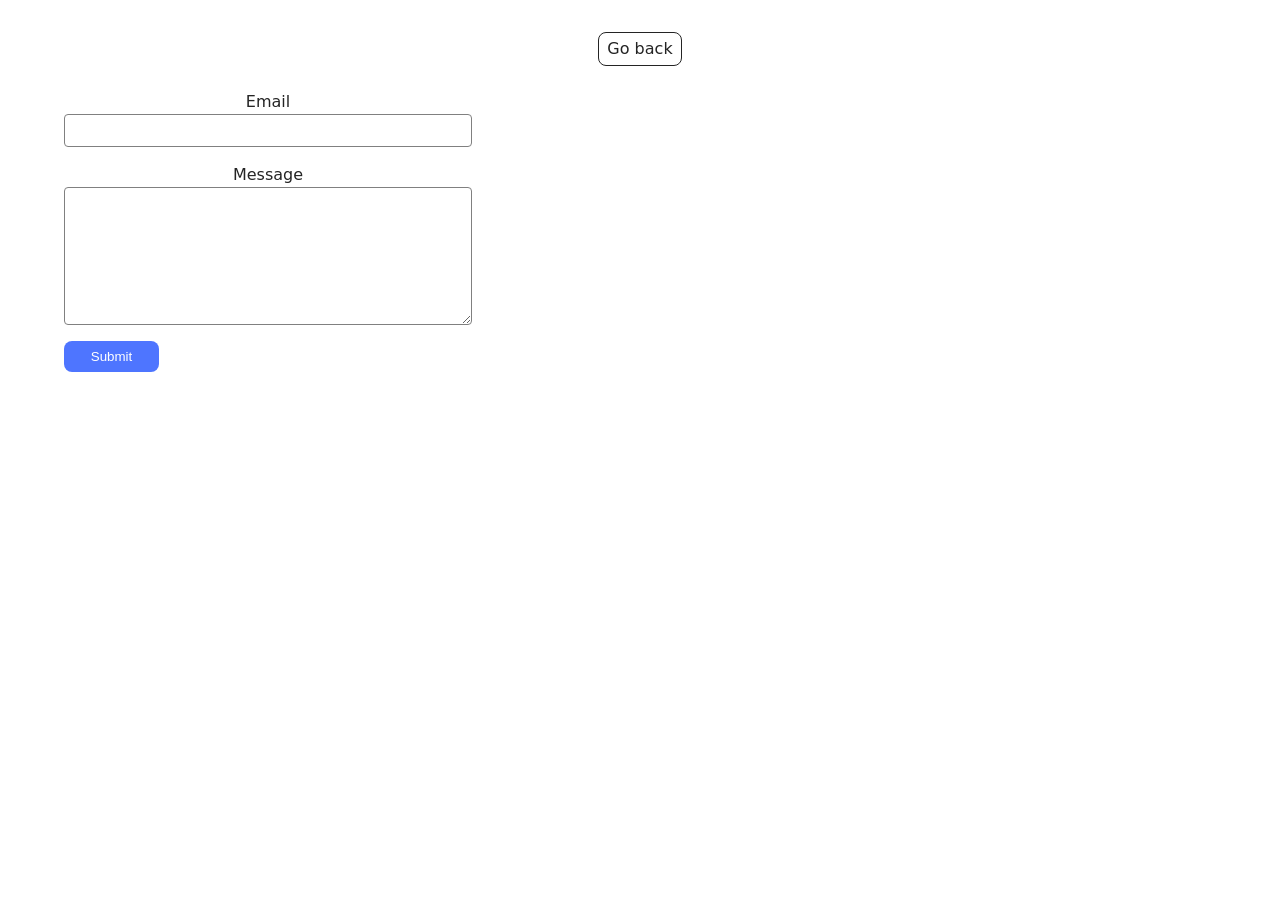
<file: src/2-form.html>
<!DOCTYPE html>
<html lang="en">
  <head>
    <meta charset="UTF-8" />
    <meta http-equiv="X-UA-Compatible" content="IE=edge" />
    <meta name="viewport" content="width=device-width, initial-scale=1.0" />
    <title>Form</title>
    <link rel="stylesheet" href="./css/styles.css" />
  </head>
  <body>
    

    <main>
      <div class="container">
        <a class="back-link" href="./index.html">Go back</a>
        <form class="feedback-form" autocomplete="off">
  <label>
    Email
    <input type="email" name="email" autofocus />
  </label>
  <label>
    Message
    <textarea name="message" rows="8"></textarea>
  </label>
  <button type="submit">Submit</button>
</form>
      </div>
    </main>
    <script type="module" src="./js/2-form.js"></script>

    
  </body>
</html>
</file>
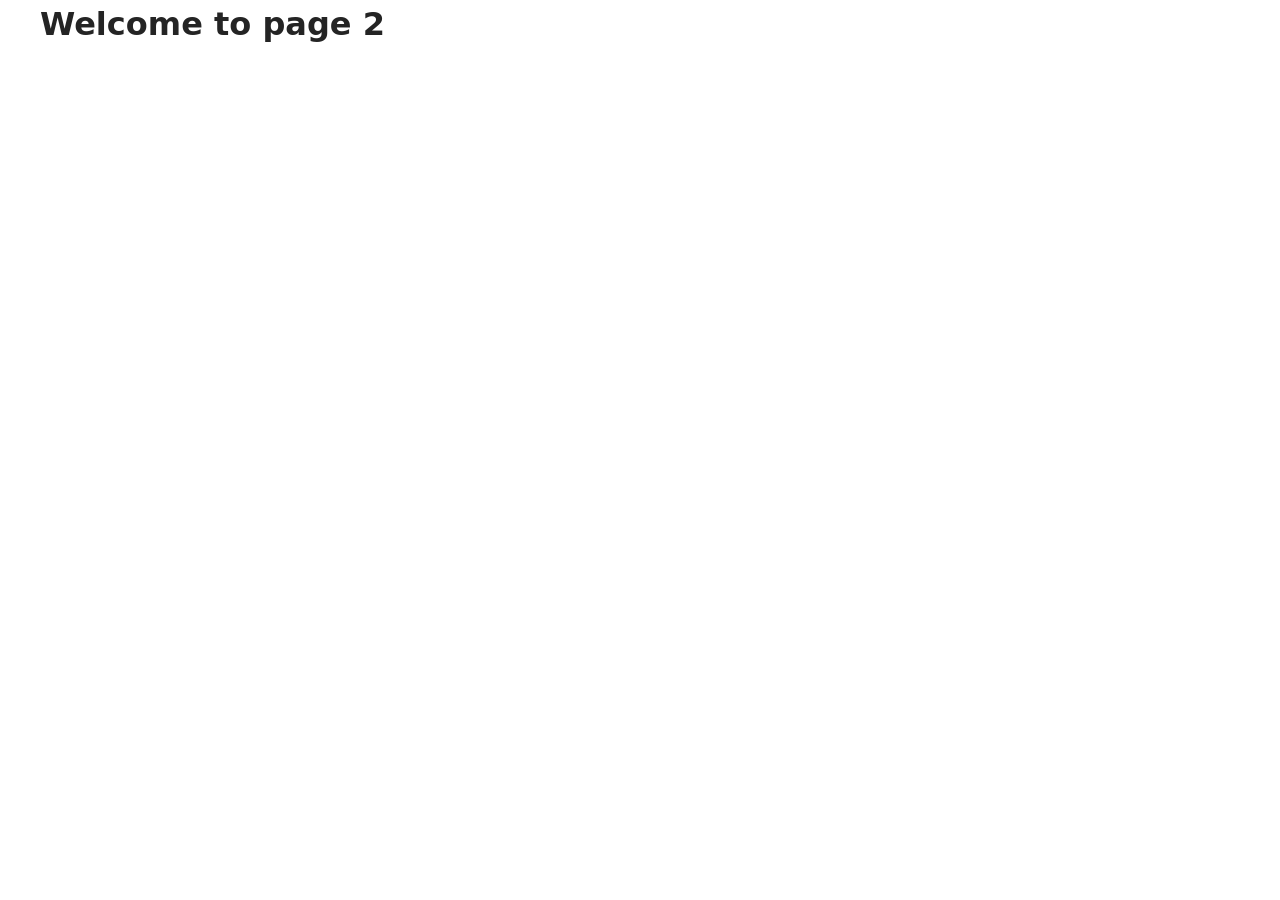
<file: src/page-2.html>
<!DOCTYPE html>
<html lang="en">
  <head>
    <meta charset="UTF-8" />
    <meta http-equiv="X-UA-Compatible" content="IE=edge" />
    <meta name="viewport" content="width=device-width, initial-scale=1.0" />
    <title>Page 2</title>
    <link rel="stylesheet" href="./css/styles.css" />
  </head>
  <body>
    <load
      src="./partials/header.html"
      icon-path="./img/sprite.svg#logo"
      highlight-act="active"
    />

    <main>
      <div class="container">
        <h1 class="main-title">
          <span class="main-title-gradient">Welcome</span> to page 2
        </h1>
        <load src="./partials/back-link.html" />
      </div>
    </main>

    <load src="./partials/footer.html" />
  </body>
</html>
</file>
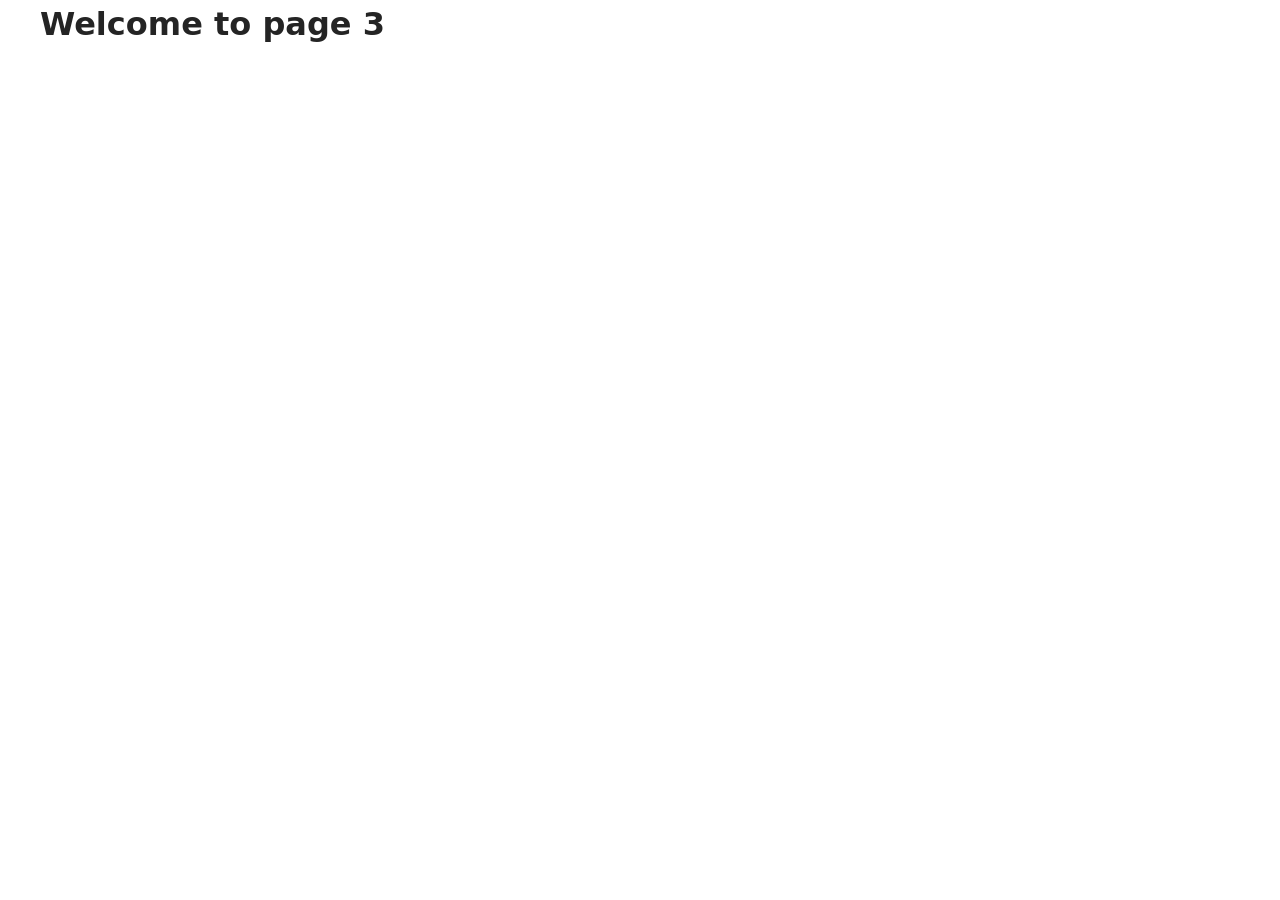
<file: src/page-3.html>
<!DOCTYPE html>
<html lang="en">
  <head>
    <meta charset="UTF-8" />
    <meta http-equiv="X-UA-Compatible" content="IE=edge" />
    <meta name="viewport" content="width=device-width, initial-scale=1.0" />
    <title>Page 3</title>
    <link rel="stylesheet" href="./css/styles.css" />
  </head>
  <body>
    <load
      src="./partials/header.html"
      icon-path="./img/sprite.svg#logo"
      highlight-curr="active"
    />

    <main>
      <div class="container">
        <h1 class="main-title">
          <span class="main-title-gradient">Welcome</span> to page 3
        </h1>
        <load src="./partials/back-link.html" />
      </div>
    </main>

    <load src="./partials/footer.html" />
  </body>
</html>
</file>
<file: src/css/styles.css>
/**
  |============================
  | include css partials with
  | default @import url()
  |============================
*/
/* Common styles */
@import url('./reset.css');
@import url('./base.css');
@import url('./container.css');


/* Sections style */
@import url('./header.css');
@import url('./badges.css');
@import url('./back-link.css');

.gallery {
  display: flex;
  flex-wrap: wrap;
  gap: 24px;
  list-style: none;
  padding: 0;
  margin: 0;
  justify-content: center;
}

.gallery-item {
  width: calc((100% - 48px) / 3);
}

.gallery-image {
  display: block;
  width: 100%;
  height: 200px;
  object-fit: cover;
  transition: transform 250px cubic-bezier(0.4, 0, 0.2, 1);
}

.gallery-image:hover {
  transform: scale(1.03);
  cursor: zoom-in;
}
.feedback-form {
  display: flex;
  flex-direction: column;
  gap: 16px;
  width: 408px;
  padding: 24px;
}

.feedback-form label {
  display: flex;
  flex-direction: column;
  font-size: 16px;
  line-height: 1.5;
}

.feedback-form input, 
.feedback-form textarea {
  border: 1px solid #808080;
  border-radius: 4px;
  padding: 8px 16px;
  outline: none;
}

.feedback-form input:hover,
.feedback-form textarea:hover {
  border-color: #000;
}

.feedback-form button {
  background-color: #4e75ff;
  color: #fff;
  border: none;
  border-radius: 8px;
  padding: 8px 16px;
  width: 95px;
  cursor: pointer;
}
</file>
